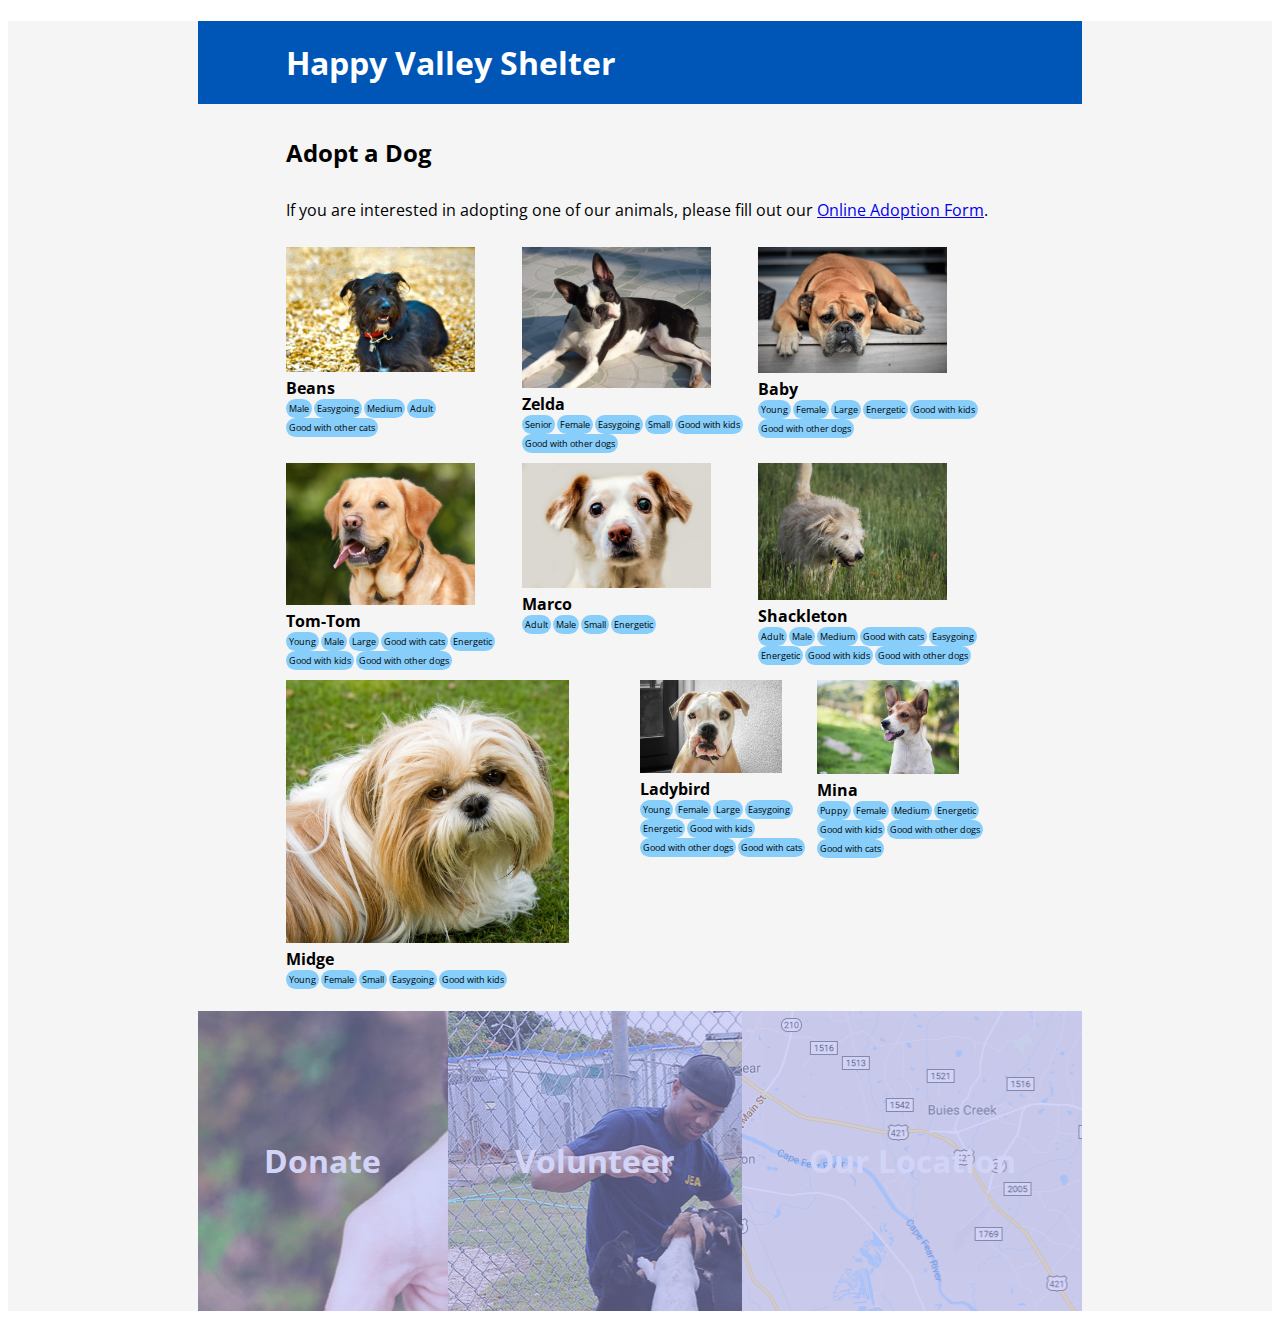
<file: index.html>
<!DOCTYPE html>
<html lang="en">
<head>
    <meta charset="UTF-8">
    <meta name="viewport" content="width=device-width, initial-scale=1.0">
    <title> Happy Valley </title>
    <link rel="stylesheet" href="styles.css">
    <link
  href="https://fonts.googleapis.com/css?family=Open+Sans:400,700|Oswald:400,700"
  rel="stylesheet"
/>
    
</head>

<body>
    <div class="all-text">
        <h1 class = "header">
            Happy Valley Shelter
        </h1>

        <div class="dogs-for-adopt">
            <h2 class="title">
                Adopt a Dog
            </h2>

            <p class="title-desc">
                If you are interested in adopting one of our animals, please fill out our <a href="#"> Online Adoption Form</a>.

            </p>

            <div class="row-dog-display">
                <div>
                    <img class= "dog_image" src="starter_files/images/beans.jpg" alt="black shaggy dog">
                    <div class="dog-name">
                        <strong>Beans</strong><br>
                        <div class="dog-description">
                            <div class="traits">Male</div>

                            <div class="traits">Easygoing</div>

                            <div class="traits"> Medium</div>

                            <div class="traits"> Adult</div>

                            <div class="traits"> Good with other cats</div>

                        </div>

                    </div>

                </div>

                <div>

                    <img class= "dog_image" src="starter_files/images/boston-terrier.jpg" alt="boston terrier full">
                    <div class="dog-name">
                        <strong>Zelda</strong><br>
                        <div class= "dog-description">
                            <div class="traits">Senior</div>

                            <div class="traits">Female</div>

                            <div class="traits">Easygoing</div>

                            <div class="traits"> Small</div>

                            <div class="traits"> Good with kids</div>

                            <div class="traits"> Good with other dogs</div>
                        </div>
                    </div>

                </div>

                <div>
                    <img class= "dog_image" src="starter_files/images/boxer.jpg" alt="black shaggy dog">
                    <div class="dog-name">
                        <strong>Baby</strong><br>
                        <div class="dog-description">
                            <div class="traits">Young</div>

                            <div class="traits">Female</div>

                            <div class="traits">Large</div>

                            <div class="traits"> Energetic</div>

                            <div class="traits"> Good with kids</div>

                            <div class="traits"> Good with other dogs</div>

                        </div>
                    </div>

                </div>

            </div>

            <div class="row-dog-display">

                <div>
                    <img class= "dog_image" src="starter_files/images/golden-lab.jpg" alt="black shaggy dog">
                    <div class="dog-name">
                        <strong>Tom-Tom</strong><br>
                        <div class="dog-description">
                            <div class="traits">Young</div>

                            <div class="traits">Male</div>

                            <div class="traits">Large </div>

                            <div class="traits">Good with cats</div>

                            <div class="traits"> Energetic</div>

                            <div class="traits"> Good with kids</div>

                            <div class="traits"> Good with other dogs</div>

                        </div>

                    </div>
                </div>

                <div>
                    <img class= "dog_image" src="starter_files/images/little-dog.jpg" alt="black shaggy dog">
                    <div class="dog-name">
                        <strong>Marco</strong><br>
                        <div class="dog-description">
                            <div class="traits"> Adult</div>

                            <div class="traits"> Male</div>

                            <div class="traits"> Small</div>

                            <div class="traits">Energetic</div>

                        </div>

                    </div>
                </div>

                <div>
                    <img class= "dog_image" src="starter_files/images/old-shaggy.jpg" alt="black shaggy dog">
                    <div class="dog-name">
                        <strong>Shackleton</strong><br>
                        <div class="dog-description">
                            <div class="traits">Adult</div>

                            <div class="traits">Male</div>

                            <div class="traits">Medium</div>

                            <div class="traits">Good with cats</div>

                            <div class="traits">Easygoing</div>

                            <div class="traits"> Energetic</div>

                            <div class="traits"> Good with kids</div>

                            <div class="traits"> Good with other dogs</div>

                        </div>

                    </div>

                </div>
            </div>

            <div class="row-dog-display">
                <div>
                    <img class= "dog_image" src="starter_files/images/shih-tzu.jpg" alt="black shaggy dog">
                    <div class="dog-name">
                        <strong>Midge</strong><br>
                            <div class="dog-description">
                             <div class="traits">Young</div>
    
                             <div class="traits"> Female</div>
    
                             <div class="traits"> Small</div>
    
                                <div class="traits">Easygoing</div>
    
                                <div class="traits"> Good with kids</div>
    
                            </div>
    
                    </div>
                </div>
    
                    <div>
                        <img class= "dog_image" src="starter_files/images/young-bulldog.jpg" alt="black shaggy dog">
                        <div class="dog-name">
                            <strong>Ladybird</strong><br>
                            <div class="dog-description">
                                <div class="traits"> Young</div>
    
                                <div class="traits"> Female</div>
    
                                <div class="traits"> Large</div>
    
                                <div class="traits">Easygoing</div>
    
                                <div class="traits"> Energetic</div>
    
                                <div class="traits"> Good with kids</div>
    
                                <div class="traits"> Good with other dogs</div>
    
                                <div class="traits"> Good with cats</div>
    
                            </div>
    
                        </div>
                    </div>
    
                    <div>
                        <img class= "dog_image" src="starter_files/images/1young-peppy.jpg" alt="black shaggy dog">
                        <div class="dog-name">
                            <strong>Mina</strong><br>
                            <div class="dog-description">
    
                                <div class="traits"> Puppy</div>
    
                                <div class="traits"> Female</div>
    
                                <div class="traits"> Medium</div>
    
                                <div class="traits"> Energetic</div>
    
                                <div class="traits"> Good with kids</div>
    
                                <div class="traits"> Good with other dogs</div>
    
                                <div class="traits"> Good with cats</div>
    
                            </div>
    
                        </div>
                    </div>
                

            </div>

          <br>

            <div class="footer">

             <div class="donate">
                <strong>Donate</strong>
             </div>

             <div class="volunteer">
                <strong>Volunteer</strong>
             </div>

             <div class="location">
                <strong> Our Location</strong>
             </div>
            </div>

        </div>

    </div>


    
</body>
</html>
</file>
<file: styles.css>
.all-text{
    background-color: whitesmoke;
    padding-left: 15%;
    padding-right: 15%;
    font-family: -apple-system, BlinkMacSystemFont, 'Segoe UI', Roboto, Oxygen, Ubuntu, Cantarell, 'Open Sans', 'Helvetica Neue', sans-serif;
}

.dogs-for-adopt{
    background-color: whitesmoke;
}

.dog-description{
    font-size: xx-small;
}

.traits{
    border-radius: 10px;
    background: lightskyblue;
    padding: 3px;
    display: inline-block;
    flex-direction: row;
    flex-basis: auto;
}

.row-dog-display{
    padding-left: 10%;
    padding-right: 10%;
    padding-top: 10px;
    display: flex;
    flex-direction: row;
    align-items: flex-start;
    justify-content: center;

}

.header{
    background-color: #0056b6;



    color: white;
    padding-left: 10%;
    padding-right: 10%;
    padding-top: 20px;
    padding-bottom: 20px;
}

.title{
    padding-left: 10%;
    padding-right: 10%;
    padding-top: 10px;
}

.title-desc{
    padding-left: 10%;
    padding-right: 10%;
    padding-top: 10px;
}

.footer{
    display: flex;
    flex-direction: row;
    justify-content: center;
    vertical-align: middle;
    background-color: #A6A9F0;

}

.donate{
    color: white;
    text-align: center;
    background-image: url(starter_files/images/donate.jpg);
    flex: 1 1 auto;
    height: 300px;
    line-height: 300px;
    vertical-align: middle;
    opacity: 0.5;
    font-size: xx-large;
    font: bold;
}
.volunteer{
    color: white;
    text-align: center;
    background-image: url(starter_files/images/volunteer.jpg);
    flex: 1 1 auto;
    height: 300px;
    line-height: 300px;
    vertical-align: middle;
    opacity: 0.5;
    font-size: xx-large;
    font: bold;
}

.location{
    color: white;
    text-align: center;
    background-image: url(starter_files/images/location.png);
    flex: 1 1 auto;
    height: 300px;
    line-height: 300px;
    vertical-align: middle;
    opacity: 0.5;
    font-size: xx-large;
    font: bold;
}

.dog_image{
    width: 80%;
    flex-basis: auto;
}
</file>
